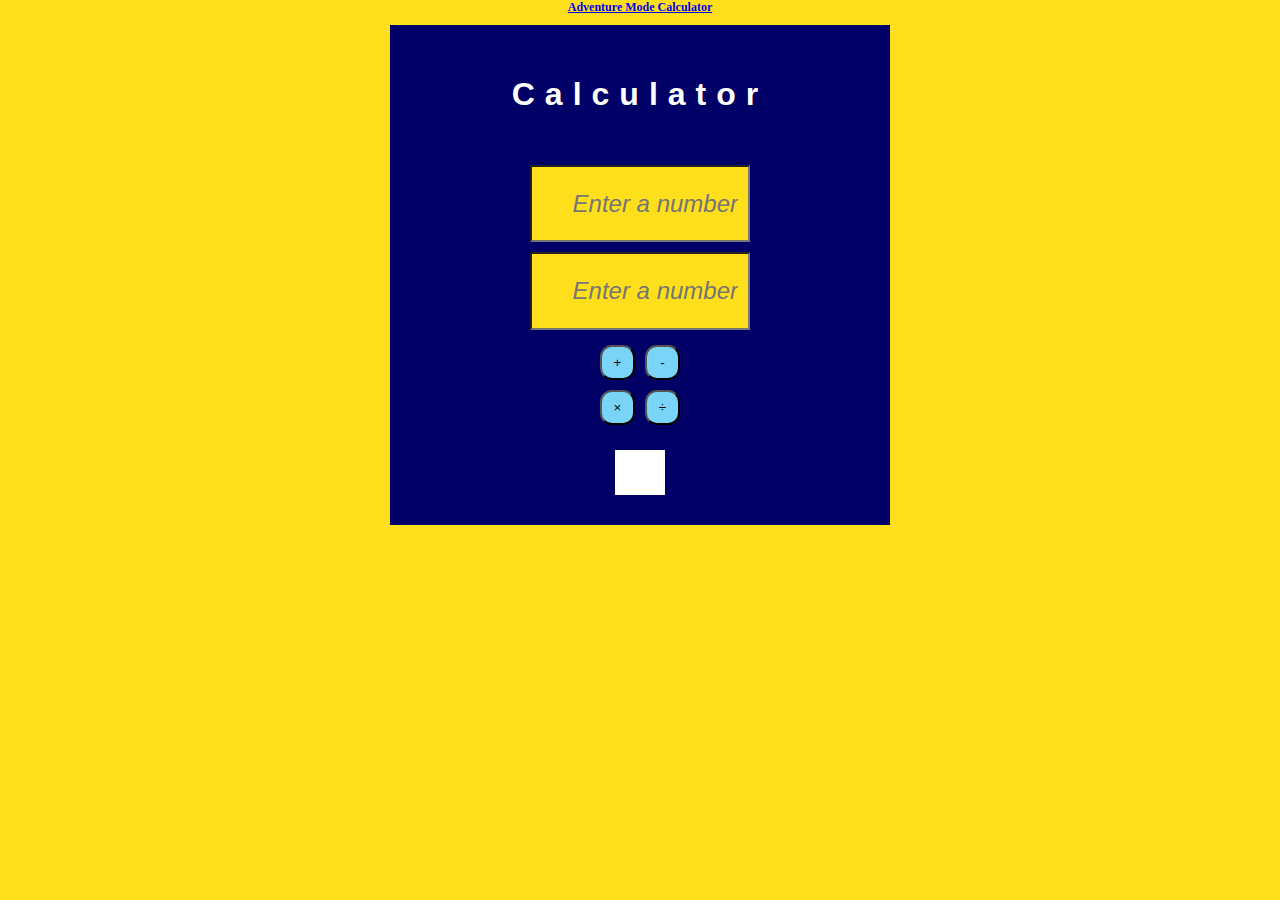
<file: index.html>
<!DOCTYPE html>
<html lang="en">
<head>
  <meta charset="UTF-8">
  <meta name="viewport" content="width=device-width, initial-scale=1.0">
  <meta http-equiv="X-UA-Compatible" content="ie=edge">
  <title>Julie - Day 13</title>
  <link rel="stylesheet" type="text/css" href="styles.css"> 
</head>

<body>
  <h2><a href="adv.index.html">Adventure Mode Calculator</a></h2>
  <form id="calc">
    <h1>Calculator</h1>
    <input type="tel" name="num1" class="num" id="num_one" placeholder="Enter a number">
    <input type="tel" name="num2" id="num_two" class="num" placeholder="Enter a number">
    <section id="operators">
        <button id="add">+</button>
        <button id="sub">-</button>
        <button id="multp">×</button>
        <button id="divd">÷</button>
      </section>
    <div id="answer"></div>
  </section>
  </form>

  <!-- JS & JQ Scripts-->
  <script
  src="https://code.jquery.com/jquery-3.4.1.min.js"
  integrity="sha256-CSXorXvZcTkaix6Yvo6HppcZGetbYMGWSFlBw8HfCJo="
  crossorigin="anonymous"></script>
  <script src="main.js"></script>

</body>
</html>
</file>
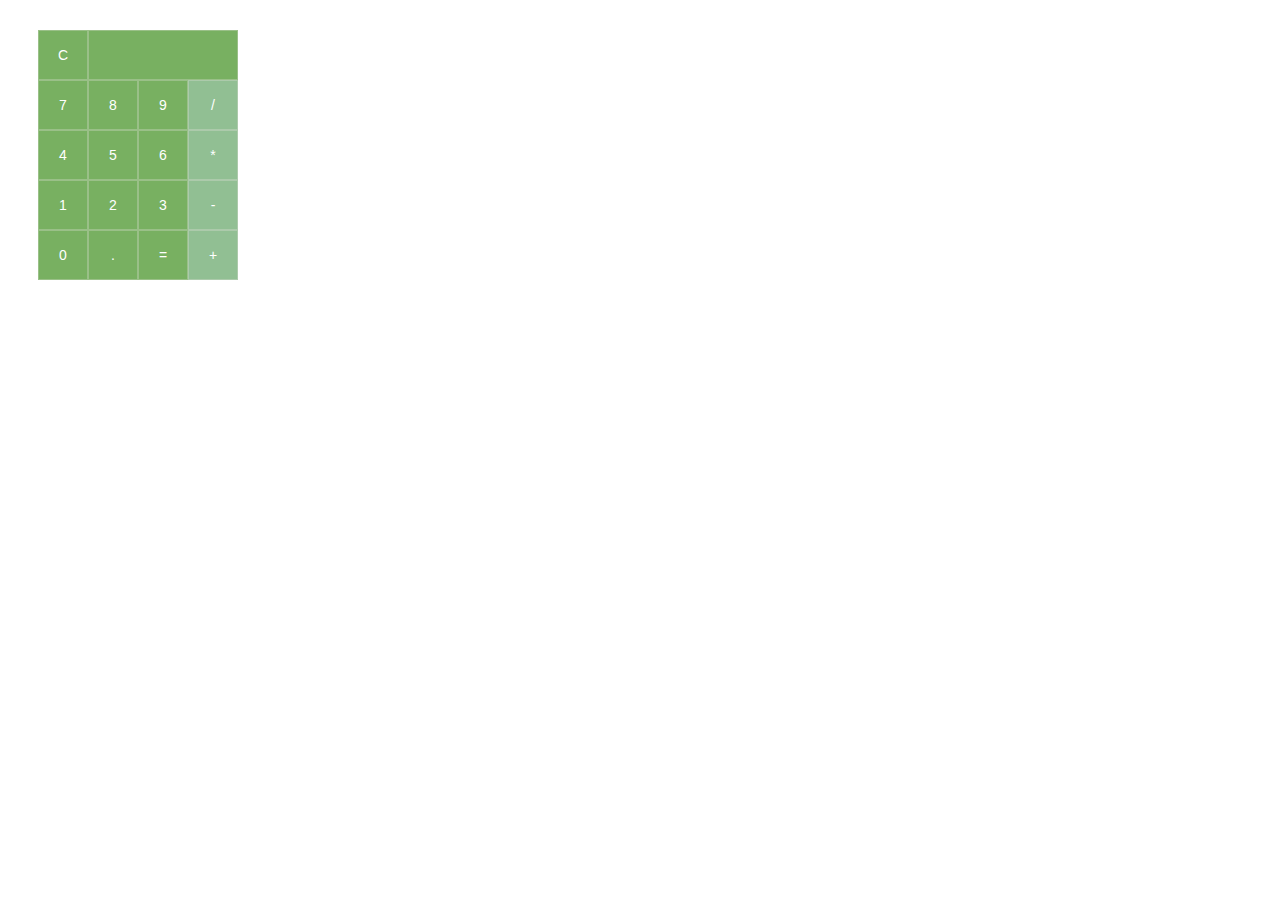
<file: adventure-mode/index.html>
<!DOCTYPE html>
<html lang="en">
<head>
  <meta charset="UTF-8">
  <meta name="viewport" content="width=device-width, initial-scale=1.0">
  <meta http-equiv="X-UA-Compatible" content="ie=edge">
  <title>Julie_Day 13_dventure</title>
  <link rel="stylesheet" type="text/css" href="styles.css"> 
</head>
<body>
  <form id="mycalculator">
    <div id="buttons">
      <button type="reset" class="top">C</button>
      <section id="screen" class="top"></section>
      <button type="tel" class="numbers" value="1">1</button>
      <button type="tel" class="numbers" value="2">2</button>
      <button type="tel" class="numbers" value="3">3</button>
      <button type="tel" class="numbers" value="4">4</button>
      <button type="tel" class="numbers" value="5">5</button>
      <button type="tel" class="numbers" value="6">6</button>
      <button type="tel"class= "numbers" value="7">7</button>
      <button type="tel" class="numbers" value="8">8</button>
      <button type="tel" class="numbers" value="9">9</button>
      <button type="tel" class="bottom" value="0">0</button>
      <button type="tel" id="decimal" class="decimal" value=".">.</button>
      <button type="tel"  id="equal" class="operators" value="=">=</button>
      <button type="tel"  class="operators" id="divd" value="/">/</button>
      <button type="tel"  class="operators" id="multp" value="&#10005">*</button>
      <button type="tel"  class="operators" id="sub" value="-">-</button>
      <button type="tel"  class="operators" id="add" value="+">+</button>
    </div>
  </form>


  <script
  src="https://code.jquery.com/jquery-3.4.1.min.js"integrity="sha256-CSXorXvZcTkaix6Yvo6HppcZGetbYMGWSFlBw8HfCJo="crossorigin="anonymous"></script>
  <script src="main.js"></script>
</body>
</html>
</file>
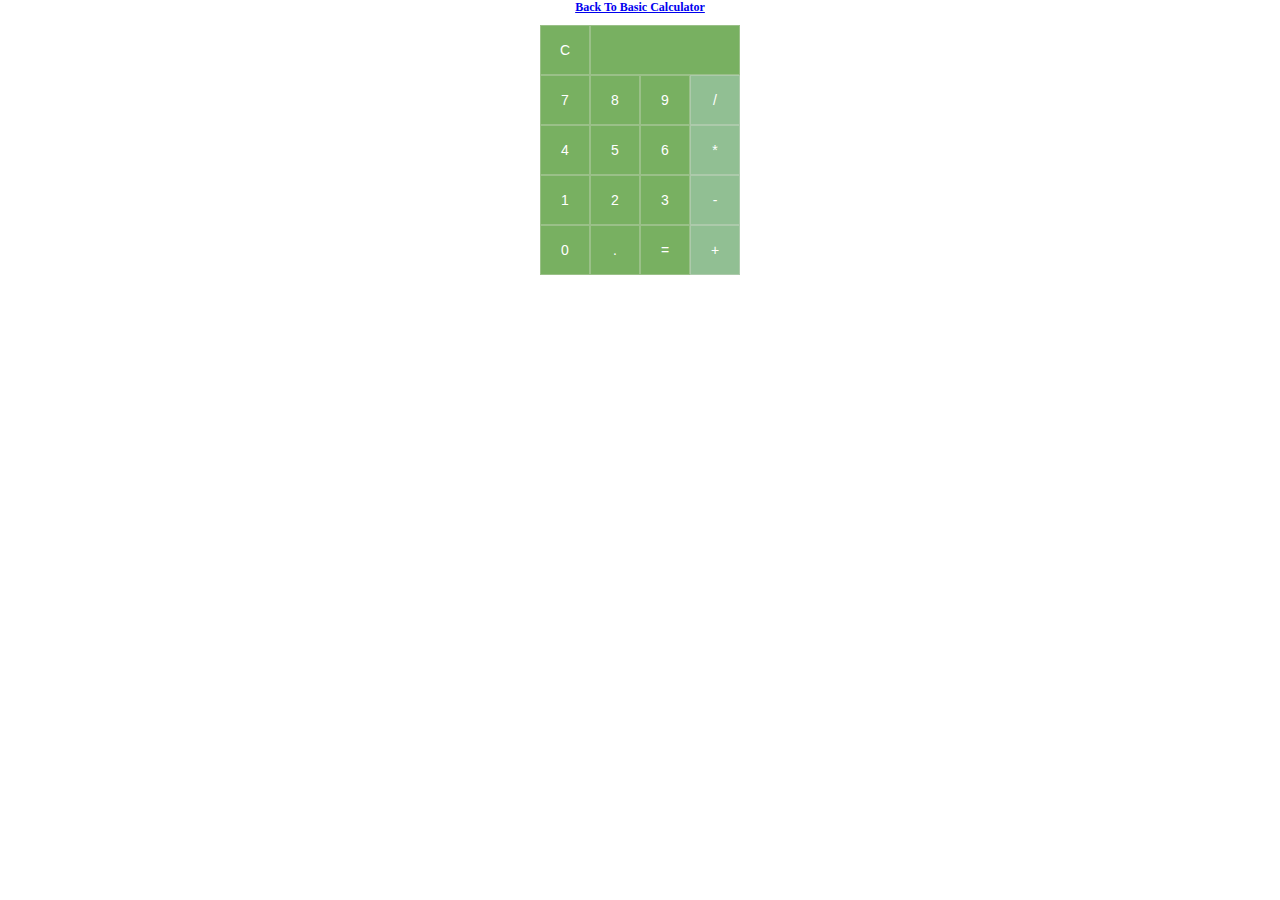
<file: adv.index.html>
<!DOCTYPE html>
<html lang="en">
<head>
  <meta charset="UTF-8">
  <meta name="viewport" content="width=device-width, initial-scale=1.0">
  <meta http-equiv="X-UA-Compatible" content="ie=edge">
  <title>Julie_Day 13_dventure</title>
  <link rel="stylesheet" type="text/css" href="adv.styles.css"> 
</head>
<body>
  <h2><a href="index.html">Back To Basic Calculator</a></h2>
  <form id="mycalculator">
    <div id="buttons">
      <button type="reset" class="top">C</button>
      <section id="screen" class="top"></section>
      <button type="tel" class="numbers" value="1">1</button>
      <button type="tel" class="numbers" value="2">2</button>
      <button type="tel" class="numbers" value="3">3</button>
      <button type="tel" class="numbers" value="4">4</button>
      <button type="tel" class="numbers" value="5">5</button>
      <button type="tel" class="numbers" value="6">6</button>
      <button type="tel"class= "numbers" value="7">7</button>
      <button type="tel" class="numbers" value="8">8</button>
      <button type="tel" class="numbers" value="9">9</button>
      <button type="tel" class="bottom" value="0">0</button>
      <button type="tel" id="decimal" class="decimal" value=".">.</button>
      <button type="tel"  id="equal" class="operators" value="=">=</button>
      <button type="tel"  class="operators" id="divd" value="/">/</button>
      <button type="tel"  class="operators" id="multp" value="&#10005">*</button>
      <button type="tel"  class="operators" id="sub" value="-">-</button>
      <button type="tel"  class="operators" id="add" value="+">+</button>
    </div>
  </form>


  <script
  src="https://code.jquery.com/jquery-3.4.1.min.js"integrity="sha256-CSXorXvZcTkaix6Yvo6HppcZGetbYMGWSFlBw8HfCJo="crossorigin="anonymous"></script>
  <script src="adv.main.js"></script>
</body>
</html>
</file>
<file: styles.css>
html{box-sizing: border-box; font-family: IF APPLICABLE; }
*, *::before, *::after {box-sizing:inherit;}

body {
  width: 1000px;
  height: auto;
  display: flex;
  flex-direction: column;
  justify-content: center;
  background: #FFDF1B;
  margin: auto;
}

h2 {
  font-size: 12px;
  margin: auto;
  margin-bottom: 10px;
}

form {
  background-color:#000066;
  width: 50%;
  display: flex;
  flex-direction: column;
  justify-content: space-evenly;
  align-items: center;
  height: 500px;
  padding: 30px;
  margin: auto;
}

h1 {
  font-family: -apple-system, BlinkMacSystemFont, 'Segoe UI', Roboto, Oxygen, Ubuntu, Cantarell, 'Open Sans', 'Helvetica Neue', sans-serif;
  color: white;
  font-size: 32px;
  letter-spacing: 10px;
  padding-bottom: 20px;
  padding-top: 0px;
}

.num {
  width: 50%;
  height: 20%;
  background: #FFDF1B;
  text-align: right;
  font-size: 24px;
  padding-right: 10px;  
  font-style: italic;
  margin-top: 10px;
}

#operators {
  display: flex;
  flex-direction: row;
  align-items: center;
  justify-content: center;
  align-content: center;
  width: 30%;
  height: auto;
  flex-wrap: wrap;
  padding-top: 10px;
  padding-bottom: 10px;
}

button {
  width: 35px;
  height: 35px;
  border: 0.5 solid rgb(18, 183, 249);
  background:  rgb(122, 212, 247);
  outline: none;
  border-radius: 34%;
  margin: 5px;  
}

#equal {
  margin: 40px;
  width: 50%;
  height: 20%;
  background: white;
  border: solid black;
}

#answer {
  min-width: 50px;
  width: auto;
  height: 50px;
  margin-top: 10px;
  background: white;
  padding-left: 20px;
  padding-right: 20px;
  padding-top: 15px;
  font-family: -apple-system, BlinkMacSystemFont, 'Segoe UI', Roboto, Oxygen, Ubuntu, Cantarell, 'Open Sans', 'Helvetica Neue', sans-serif;
  font-size: 18px;
}
</file>
<file: adventure-mode/styles.css>
html{box-sizing: border-box; font-family: IF APPLICABLE; }

*, *::before, *::after {box-sizing:inherit;}

#mycalculator {
  margin: 30px;
}

#mycalculator div {
  width: 200px;
  height: 250px;
  background: rgb(120,176,97);
  display: flex;
  flex-direction: row;
  justify-content: space-between;
  flex-wrap: wrap;
}

button, .operators:nth-child(1) {
  width: 25%;
  height: 20%;
  background: rgb(120,176,97);
  color: white;
  font-size: 14px;
  margin: 0;
  padding: 0;
  outline: none;
  border-style: none;  
}

#screen {
  width: 75%;
  border: .5 solid green;
  text-align: right;
  font-size: 20px;
  background: none;
  padding-right: 10px;
  color: white;
  padding-top: 14px;
  font-family: -apple-system, BlinkMacSystemFont, 'Segoe UI', Roboto, Oxygen, Ubuntu, Cantarell, 'Open Sans', 'Helvetica Neue', sans-serif;
}

#buttons {
  display:flex;
}

#screen, button {
  border: 0.25px solid rgba(236, 227, 227, 0.3);
  margin: 0;
  
}

.operators {
  background: rgb(145, 191,147);
}

#equal{
  background: rgb(120,176,97);
}

.top {
  order:-10;
}

button:nth-child(9), button:nth-child(10), button:nth-child(11) {
  order:-9;
}

button:nth-child(15) {
  order:-8;
}


button:nth-child(6), button:nth-child(7), button:nth-child(8) {
  order:-7;
}

button:nth-child(16) {
  order:-6;
}

button:nth-child(3), button:nth-child(4), button:nth-child(5) {
  order:-5;
}

button:nth-child(17) {
  order:-4;
}

button:nth-child(12), button:nth-child(13), button:nth-child(14) {
  order:-3;
}

button:nth-child(18) {
  order:-2;
}

button:hover {
  background: white;
  opacity: 0.2;
  color: black;
  font-weight: bold;
}
</file>
<file: adv.styles.css>
html{box-sizing: border-box; font-family: IF APPLICABLE; }

*, *::before, *::after {box-sizing:inherit;}

body {
  display: flex;
  flex-direction: column;
  justify-content: center;
  margin: auto;
}

h2 {
  font-size: 12px;
  margin: auto;
  margin-bottom: 10px;
}

#mycalculator {
  margin: auto;
}

#mycalculator div {
  width: 200px;
  height: 250px;
  background: rgb(120,176,97);
  display: flex;
  flex-direction: row;
  justify-content: space-between;
  flex-wrap: wrap;
}

button, .operators:nth-child(1) {
  width: 25%;
  height: 20%;
  background: rgb(120,176,97);
  color: white;
  font-size: 14px;
  margin: 0;
  padding: 0;
  outline: none;
  border-style: none;  
}

#screen {
  width: 75%;
  border: .5 solid green;
  text-align: right;
  font-size: 20px;
  background: none;
  padding-right: 10px;
  color: white;
  padding-top: 14px;
  font-family: -apple-system, BlinkMacSystemFont, 'Segoe UI', Roboto, Oxygen, Ubuntu, Cantarell, 'Open Sans', 'Helvetica Neue', sans-serif;
}

#buttons {
  display:flex;
}

#screen, button {
  border: 0.25px solid rgba(236, 227, 227, 0.3);
  margin: 0;
}

.operators {
  background: rgb(145, 191,147);
}

#equal{
  background: rgb(120,176,97);
}

.top {
  order:-10;
}

button:nth-child(9), button:nth-child(10), button:nth-child(11) {
  order:-9;
}

button:nth-child(15) {
  order:-8;
}

button:nth-child(6), button:nth-child(7), button:nth-child(8) {
  order:-7;
}

button:nth-child(16) {
  order:-6;
}

button:nth-child(3), button:nth-child(4), button:nth-child(5) {
  order:-5;
}

button:nth-child(17) {
  order:-4;
}

button:nth-child(12), button:nth-child(13), button:nth-child(14) {
  order:-3;
}

button:nth-child(18) {
  order:-2;
}

button:hover {
  background: white;
  opacity: 0.2;
  color: black;
  font-weight: bold;
}
</file>
